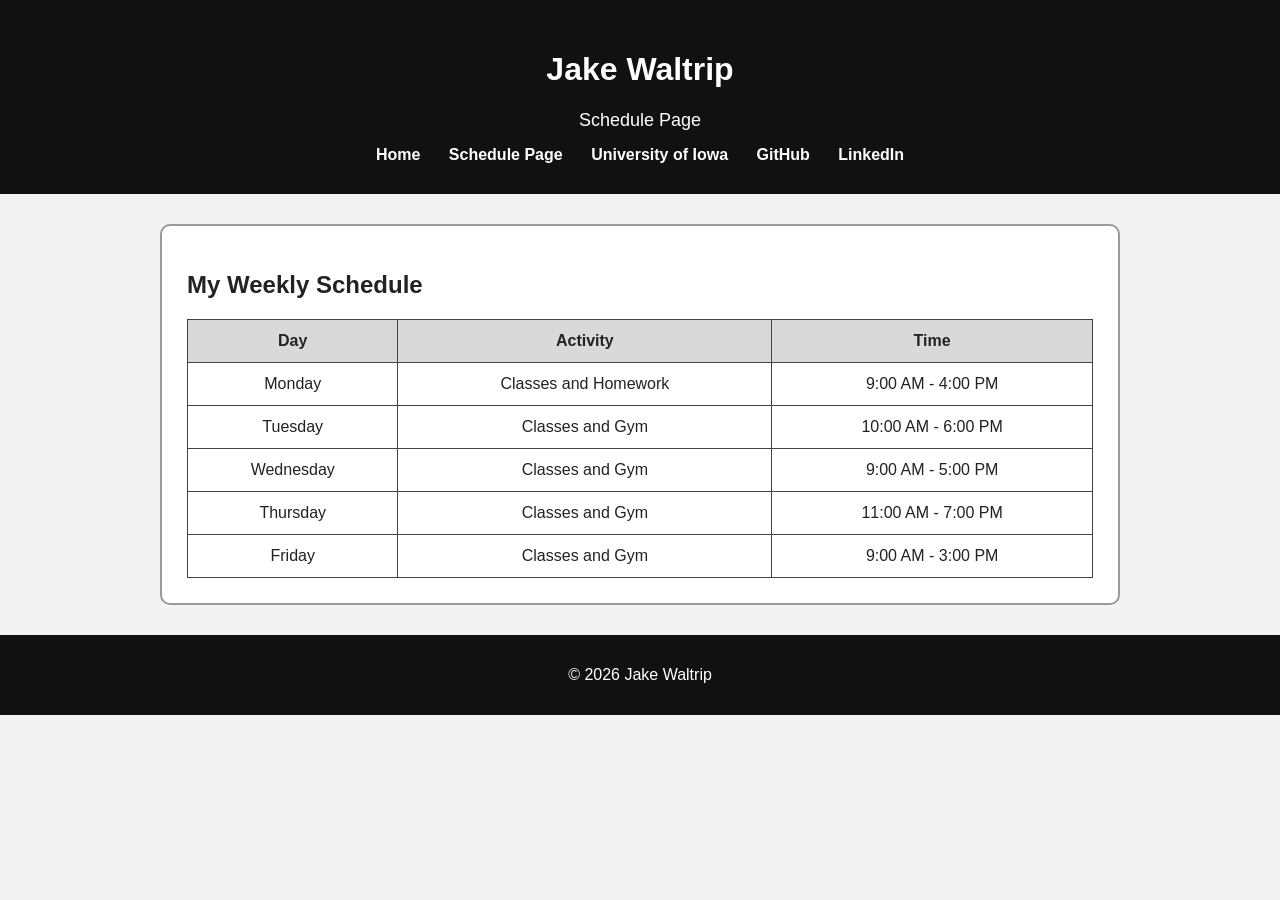
<file: Schedule.html>
<!DOCTYPE html>
<html lang="en">
<head>
  <meta charset="UTF-8">
  <meta name="viewport" content="width=device-width, initial-scale=1.0">
  <title>Jake Waltrip | Schedule</title>
  <link rel="stylesheet" href="style/stylesheet.css">
</head>
<body>

  <header>
    <h1>Jake Waltrip</h1>
    <p class="subtitle">Schedule Page</p>
    <nav>
      <a href="index.html">Home</a>
      <a href="Schedule.html">Schedule Page</a>
      <a href="https://uiowa.edu" target="_blank">University of Iowa</a>
      <a href="https://github.com/jakewaltrip" target="_blank">GitHub</a>
      <a href="https://www.linkedin.com/in/jake-waltrip-409888228" target="_blank">LinkedIn</a>
    </nav>
  </header>

  <main>
    <section class="card">
      <h2>My Weekly Schedule</h2>
      <table>
        <tr>
          <th>Day</th>
          <th>Activity</th>
          <th>Time</th>
        </tr>
        <tr>
          <td>Monday</td>
          <td>Classes and Homework</td>
          <td>9:00 AM - 4:00 PM</td>
        </tr>
        <tr>
          <td>Tuesday</td>
          <td>Classes and Gym</td>
          <td>10:00 AM - 6:00 PM</td>
        </tr>
        <tr>
          <td>Wednesday</td>
          <td>Classes and Gym</td>
          <td>9:00 AM - 5:00 PM</td>
        </tr>
        <tr>
          <td>Thursday</td>
          <td>Classes and Gym</td>
          <td>11:00 AM - 7:00 PM</td>
        </tr>
        <tr>
          <td>Friday</td>
          <td>Classes and Gym</td>
          <td>9:00 AM - 3:00 PM</td>
        </tr>
      </table>
    </section>
  </main>

  <footer>
    <p>&copy; 2026 Jake Waltrip</p>
  </footer>

</body>
</html>
</file>
<file: style/stylesheet.css>
body {
  font-family: Arial, sans-serif;
  background-color: #f3f3f3;
  margin: 0;
  padding: 0;
  color: #222;
}

header {
  background-color: #111;
  color: white;
  text-align: center;
  padding: 30px 20px;
}

.subtitle {
  margin-top: 5px;
  margin-bottom: 15px;
  font-size: 18px;
}

nav a {
  color: white;
  text-decoration: none;
  margin: 0 12px;
  font-weight: bold;
}

main {
  width: 75%;
  margin: 30px auto;
}

.card {
  background-color: white;
  border: 2px solid #999;
  border-radius: 10px;
  margin-bottom: 25px;
  padding: 25px;
}

.photo-row {
  display: flex;
  justify-content: center;
  gap: 20px;
  flex-wrap: wrap;
}

.profile-photo {
  width: 320px;
  height: auto;
  border: 3px solid #222;
  border-radius: 8px;
  padding: 5px;
  background-color: white;
}

table {
  width: 100%;
  border-collapse: collapse;
  margin-top: 10px;
}

th, td {
  border: 1px solid #444;
  padding: 12px;
  text-align: center;
}

th {
  background-color: #d9d9d9;
}

footer {
  background-color: #111;
  color: white;
  text-align: center;
  padding: 15px;
  margin-top: 30px;
}
</file>
